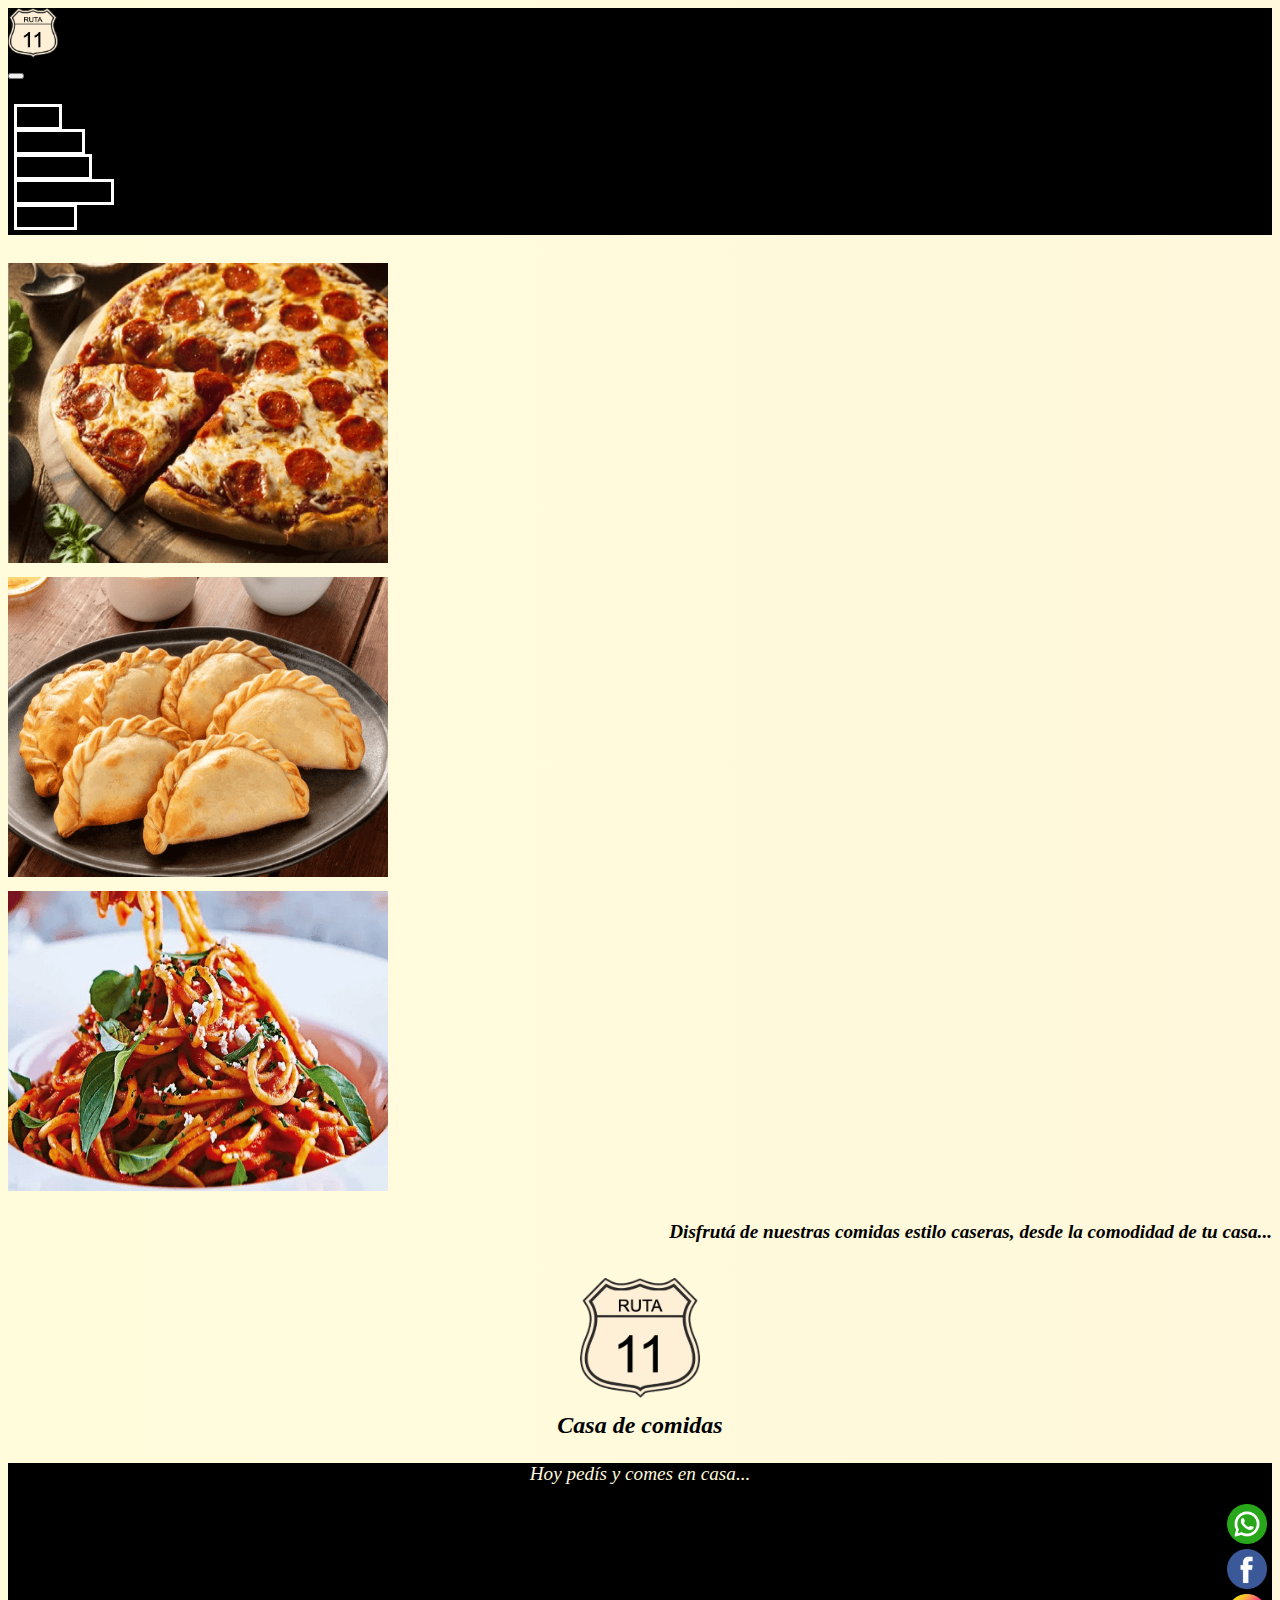
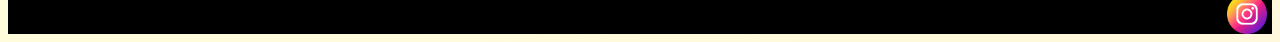
<file: Index.html>
<!DOCTYPE html>
<html lang="en">
<head>
    <meta charset="UTF-8">
    <meta http-equiv="X-UA-Compatible" content="IE=edge">
    <meta name="viewport" content="width=device-width, initial-scale=1.0">
    <meta name="description" content="Casa de comidas estilo caseras">
    <meta name="keywords" content="comidas caseras, casa, pedidos, takeaway, para llevar">
    <title>Document</title>
    <link href="https://cdn.jsdelivr.net/npm/bootstrap@5.3.0/dist/css/bootstrap.min.css" rel="stylesheet" integrity="sha384-9ndCyUaIbzAi2FUVXJi0CjmCapSmO7SnpJef0486qhLnuZ2cdeRhO02iuK6FUUVM" crossorigin="anonymous">
    <link rel="stylesheet" href="./CSS/style.css">
</head>
<body>
        <header>
                
               <nav class="navbar navbar-expand-lg" data-bs-theme="dark">
                 <div class="container-fluid">
                    <img class="logo" src="./imagenes/nuevologo.PNG" alt="logo del negocio">
                  <div class="minavbar-toggler"> <button class="navbar-toggler" type="button" data-bs-toggle="collapse" data-bs-target="#navbarNav" aria-controls="navbarNav" aria-expanded="false" aria-label="Toggle navigation"> 
                    <span class="navbar-toggler-icon"></span>
                  </button> </div>
                  <div class="collapse navbar-collapse" id="navbarNav">
              
                    <ul class="minavbar">
                    <ul class="navbar-nav">
                      <li class="nav-item">
                          <a class="nav-link activo" aria-current="page" href="#">Inicio</a>
                        </li>
                      </li>
                      <li class="nav-item">
                        <a class="nav-link" href="./Nosotros.html">Nosotros</a>
                      </li>
                      </li>
                      <li class="nav-item">
                           <a class="nav-link" href="./Productos.html">Productos</a>
                         </li>
                      </li>

                      <li class="nav-item">
                        <a class="nav-link" href="./Promociones.html">Promociones</a>
                      </li>
                      <li class="nav-item">
                        <a class="nav-link" href="./Pedidos.html">Pedidos</a>
                      </li>
                    </ul>
                    </ul>
                  </div>
                  
                </nav>
            
        </header>
        
        <div class="carruselinicio">
          <div id="carouselExampleAutoplaying" class="carousel slide" data-bs-ride="carousel">
              <div class="carousel-inner">
                <div class="carousel-item active">
                  <img src="./imagenes/pizzainicio.png" class="d-block w-100" alt="pizza tomate">
                </div>
                <div class="carousel-item">
                  <img src="./imagenes/empanadacarrusel4.png" class="d-block w-100" alt="empanadas recién horneadas">
                </div>
                <div class="carousel-item">
                  <img src="./imagenes/pasta4.png"   class="d-block w-100" alt="pastas">
                </div>
              </div>
              <button class="carousel-control-prev" type="button" data-bs-target="#carouselExampleAutoplaying" data-bs-slide="prev">
                <span class="carousel-control-prev-icon" aria-hidden="true"></span>
                <span class="visually-hidden">Previous</span>
              </button>
              <button class="carousel-control-next" type="button" data-bs-target="#carouselExampleAutoplaying" data-bs-slide="next">
                <span class="carousel-control-next-icon" aria-hidden="true"></span>
                <span class="visually-hidden">Next</span>
              </button>
            </div>
          </div>

<div class="iniciodesktop">
    <div class="container-fluid">
        <section class="row">
            <div class="col-lg-4 col-12">
                <div class="caja">
                <img class="imgindex1" src="./imagenes/pizzainicio.png" alt="pizzas">
                </div>
            </div>
                
            <div class="col-lg-4 col-12">
                  <div class="caja">
                  <img class="imgindex2" src="./imagenes/empanadacarrusel4.png" alt="empanadas">
                  </div>
            </div>

            <div class="col-lg-4 col-12">
                <div class="caja">
                <img class="imgindex3" src="./imagenes/pasta4.png"  alt="pasta">
                </div>
            </div>
        </section>
    </div>
  </div>


<div class="container-fluid">
        <section class="row">
            <div class="col-lg-12 col-12">
                <h4 class="h4index">Disfrutá de nuestras comidas estilo caseras, desde la comodidad de tu casa...</h4>  
            </div>

             <div class="col-lg-12 col-12">
                <img class="fotologo" src="./imagenes/nuevologo.PNG" alt="logo comercio">
                <h3> Casa de comidas</h3>  
            </div>
        </section> 
</div>

<footer class="container-fluid">
  <section class="row">
     <div class="col-lg-9 col-12"> 
          <p class="pfooter" >Hoy pedís y comes en casa...</p></div>
     <div class="col-lg-1 col-4">
          <img class="red" src="./imagenes/whatsapp.png" alt="logo whatsapp"> </div>
      <div class="col-lg-1 col-4">
          <img class="red" src="./imagenes/facebook.png" alt="logo facebook">
      </div>
      <div class="col-lg-1 col-4">
          <img class="red" src="./imagenes/instagram.png" alt="instagram">
     </div>
  </section>     
</footer>

 
    <script src="https://cdn.jsdelivr.net/npm/bootstrap@5.3.0/dist/js/bootstrap.bundle.min.js" integrity="sha384-geWF76RCwLtnZ8qwWowPQNguL3RmwHVBC9FhGdlKrxdiJJigb/j/68SIy3Te4Bkz" crossorigin="anonymous"></script>   
</body>
</html>
</file>
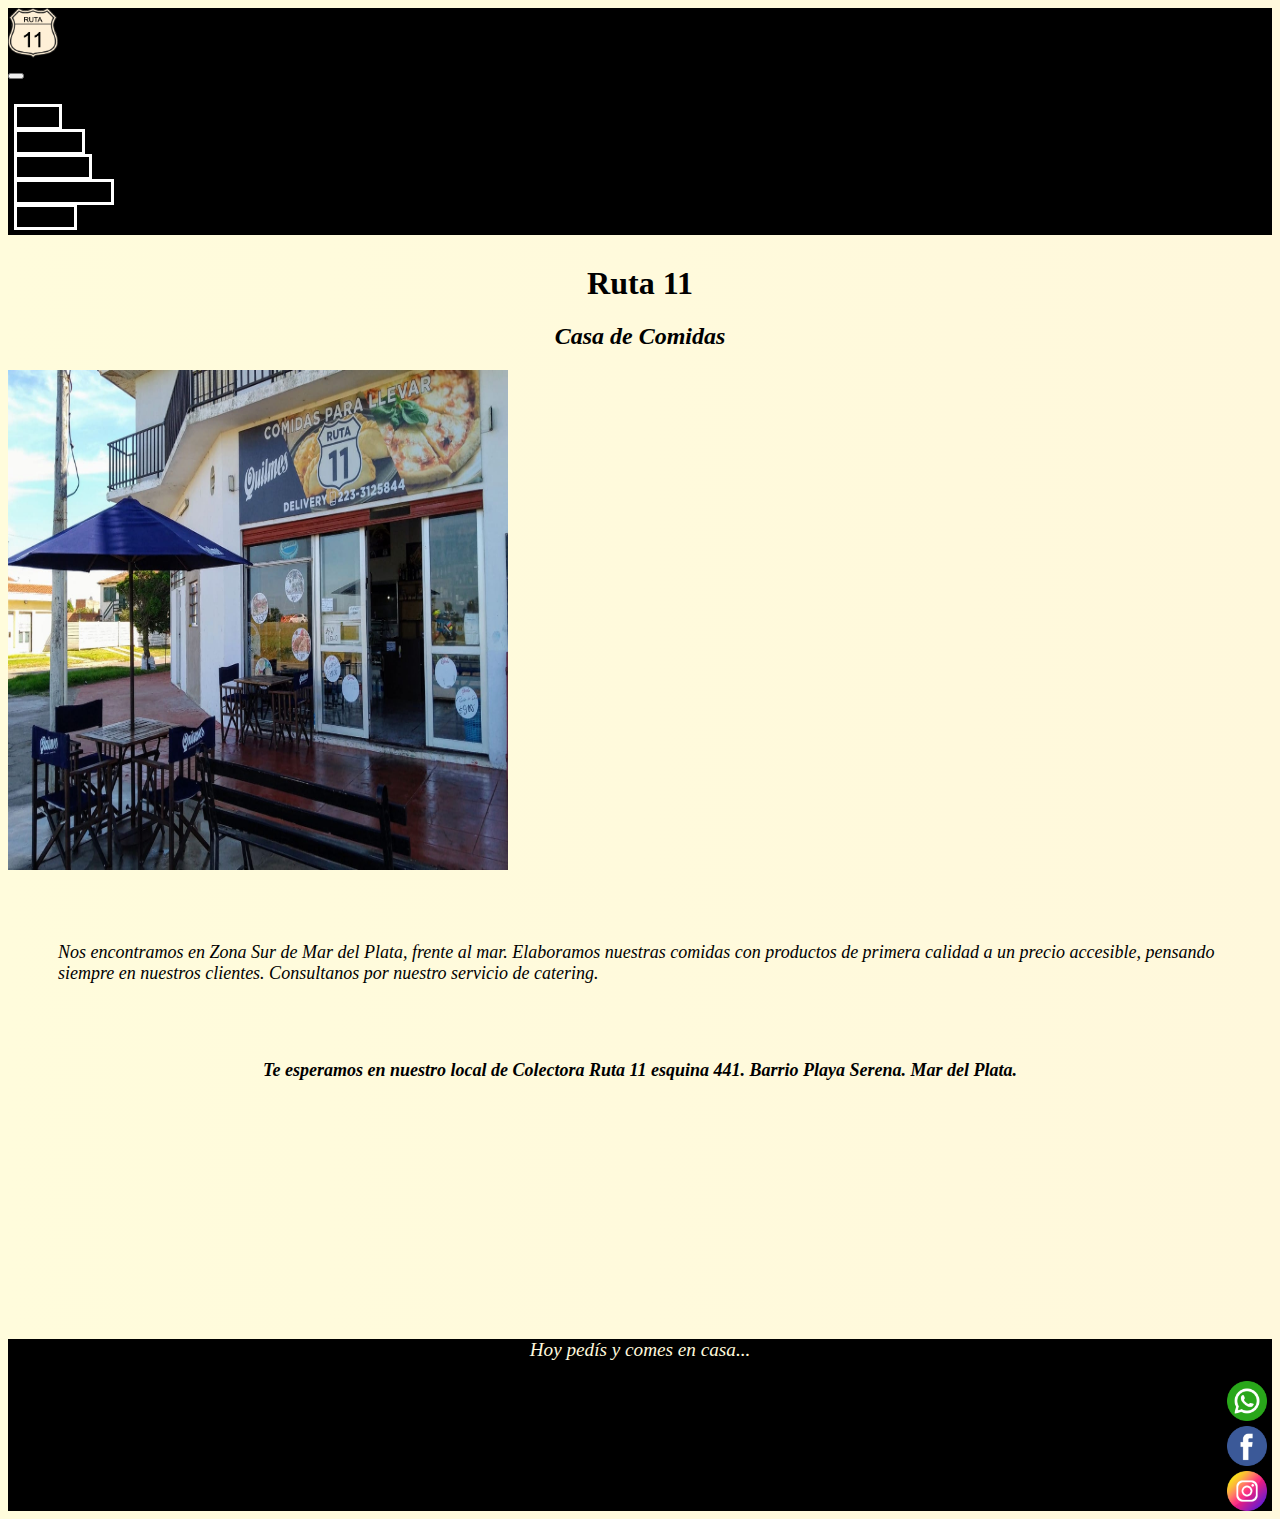
<file: Nosotros.html>
<!DOCTYPE html>
<html lang="en">
<head>
    <meta charset="UTF-8">
    <meta http-equiv="X-UA-Compatible" content="IE=edge">
    <meta name="viewport" content="width=device-width, initial-scale=1.0">
    <meta name="description" content="Casa de comidas estilo caseras">
    <meta name="keywords" content="comidas caseras, casa, pedidos, takeaway, para llevar">
    <title>Document</title>
    <link href="https://cdn.jsdelivr.net/npm/bootstrap@5.3.0/dist/css/bootstrap.min.css" rel="stylesheet" integrity="sha384-9ndCyUaIbzAi2FUVXJi0CjmCapSmO7SnpJef0486qhLnuZ2cdeRhO02iuK6FUUVM" crossorigin="anonymous">
    <link rel="stylesheet" href="./CSS/style.css">
</head>
<body>
    <header>
      <nav class="navbar navbar-expand-lg" data-bs-theme="dark">
        <div class="container-fluid">
           <img class="logo" src="./imagenes/nuevologo.PNG"  alt="logo del negocio">
         <div class="minavbar-toggler"> <button class="navbar-toggler" type="button" data-bs-toggle="collapse" data-bs-target="#navbarNav" aria-controls="navbarNav" aria-expanded="false" aria-label="Toggle navigation"> 
           <span class="navbar-toggler-icon"></span>
         </button> </div>
         <div class="collapse navbar-collapse" id="navbarNav">
     
           <ul class="minavbar">
           <ul class="navbar-nav">
             <li class="nav-item">
                 <a class="nav-link"  href="./Index.html">Inicio</a>
               </li>
             </li>
             <li class="nav-item">
               <a class="nav-link activo" aria-current="page" href="#">Nosotros</a>
             </li>
             </li>
             <li class="nav-item">
                  <a class="nav-link" href="./Productos.html">Productos</a>
                </li>
             </li>

             <li class="nav-item">
               <a class="nav-link" href="./Promociones.html">Promociones</a>
             </li>
             <li class="nav-item">
               <a class="nav-link" href="./Pedidos.html">Pedidos</a>
             </li>
           </ul>
           </ul>
         </div>
       </nav>
    </header>

    <main class="container-fluid">
        <section class="row">

            <div class="col-lg-12 col-12">
                <h1>Ruta 11</h1>
            </div>
            <div class="col-lg-12 col-12">
                <h2>Casa de Comidas</h2>
            </div>
            <div class="col-lg-6 col-12">
                <img class="fachada rounded" src="./imagenes/fachadalinda.jpg"  alt="fachada">
            </div>
            <div class="col-lg-6 col-12">
               
                <div class="divnosotros">
                    <p class="pnosotros">Nos encontramos en Zona Sur de Mar del Plata, frente al mar. Elaboramos nuestras comidas con productos de primera calidad a un precio accesible, pensando siempre en nuestros clientes. Consultanos por nuestro servicio de catering. </p>

                    <h3 class="h3nosotros">Te esperamos en nuestro local de Colectora Ruta 11 esquina 441. Barrio Playa Serena. Mar del Plata.</h3>

                    <iframe class="mapa" src="https://www.google.com/maps/embed?pb=!1m18!1m12!1m3!1d8797.977945666207!2d-57.576934129729025!3d-38.10185051392107!2m3!1f0!2f0!3f0!3m2!1i1024!2i768!4f13.1!3m3!1m2!1s0x9584e0e7586cf33d%3A0x8f2767e29406f245!2sEl%20Tano!5e0!3m2!1ses!2sar!4v1684278835273!5m2!1ses!2sar" width="600" height="450" style="border:0;" allowfullscreen="" loading="lazy" referrerpolicy="no-referrer-when-downgrade"></iframe>
                
                </div>

        </section>
        
    </main>
    <footer class="container-fluid">
      <section class="row">
         <div class="col-lg-9 col-12"> 
              <p class="pfooter" >Hoy pedís y comes en casa...</p></div>
         <div class="col-lg-1 col-4">
              <img class="red" src="./imagenes/whatsapp.png"  alt="logo whatsapp"> </div>
          <div class="col-lg-1 col-4">
              <img class="red" src="./imagenes/facebook.png" alt="logo facebook">
          </div>
          <div class="col-lg-1 col-4">
              <img class="red" src="./imagenes/instagram.png" alt="instagram">
         </div>
      </section>     
  </footer>


    <script src="https://cdn.jsdelivr.net/npm/bootstrap@5.3.0/dist/js/bootstrap.bundle.min.js" integrity="sha384-geWF76RCwLtnZ8qwWowPQNguL3RmwHVBC9FhGdlKrxdiJJigb/j/68SIy3Te4Bkz" crossorigin="anonymous"></script>   
</body>
</html>
</file>
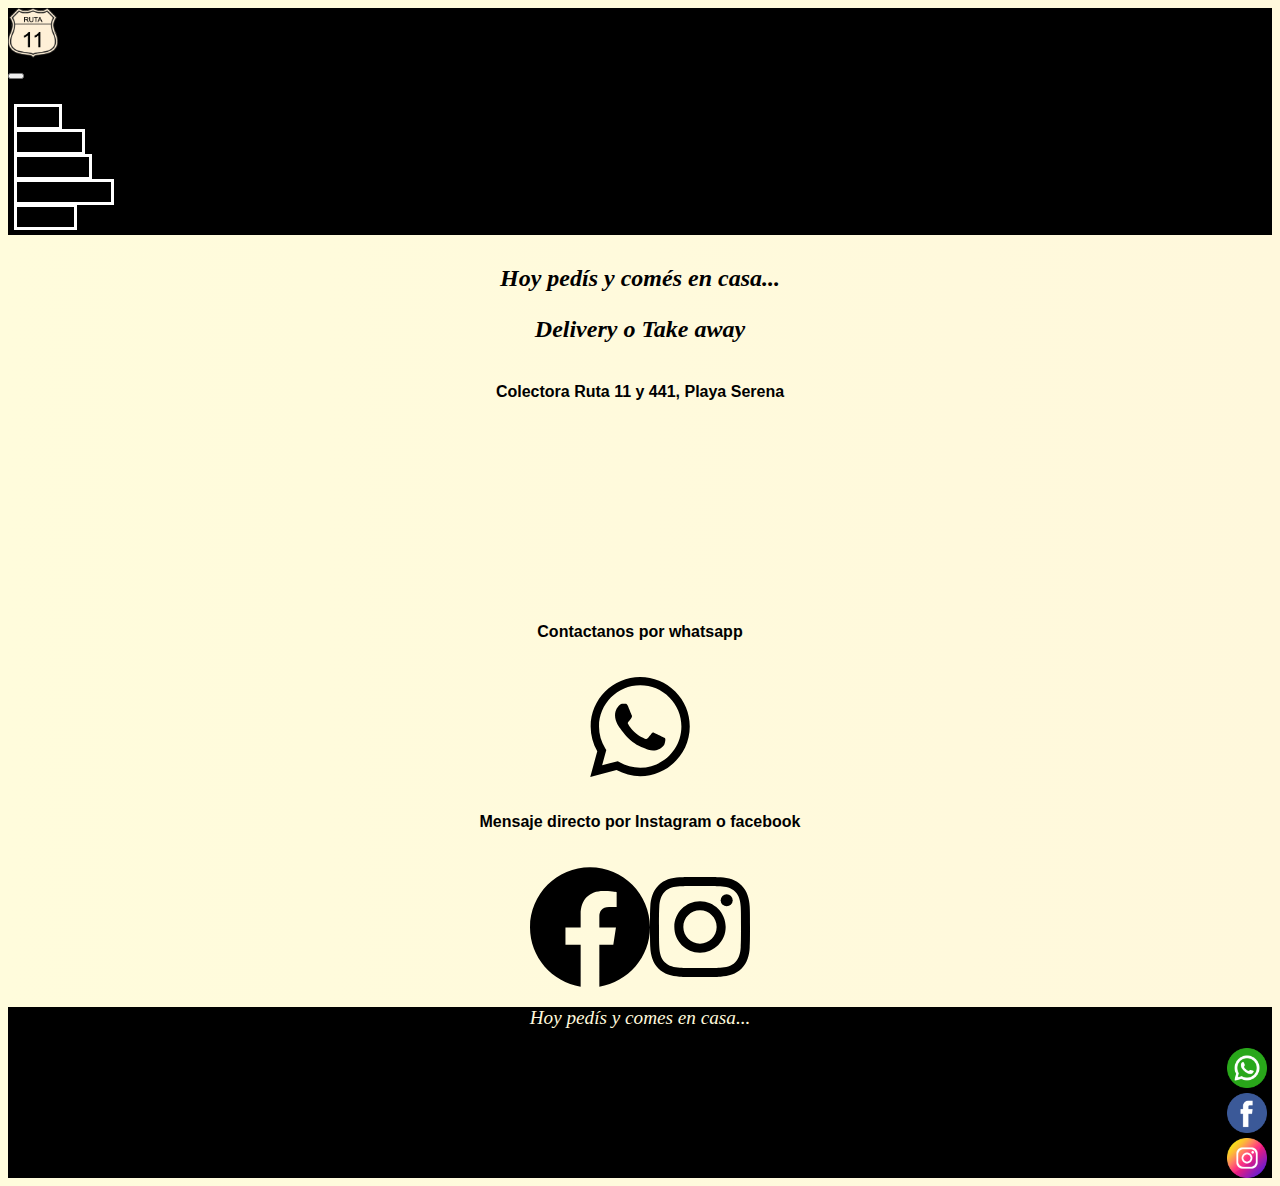
<file: Pedidos.html>
<!DOCTYPE html>
<html lang="en">
<head>
    <meta charset="UTF-8">
    <meta http-equiv="X-UA-Compatible" content="IE=edge">
    <meta name="viewport" content="width=device-width, initial-scale=1.0">
    <meta name="description" content="Casa de comidas estilo caseras">
    <meta name="keywords" content="comidas caseras, casa, pedidos, takeaway, para llevar">
    <title>Document</title>
    <link href="https://cdn.jsdelivr.net/npm/bootstrap@5.3.0/dist/css/bootstrap.min.css" rel="stylesheet" integrity="sha384-9ndCyUaIbzAi2FUVXJi0CjmCapSmO7SnpJef0486qhLnuZ2cdeRhO02iuK6FUUVM" crossorigin="anonymous">
    <link rel="stylesheet" href="./CSS/style.css">
</head>
<body>
    
    <header>
      <nav class="navbar navbar-expand-lg" data-bs-theme="dark">
        <div class="container-fluid">
           <img class="logo" src="./imagenes/nuevologo.PNG"  alt="logo del negocio">
         <div class="minavbar-toggler"> <button class="navbar-toggler" type="button" data-bs-toggle="collapse" data-bs-target="#navbarNav" aria-controls="navbarNav" aria-expanded="false" aria-label="Toggle navigation"> 
           <span class="navbar-toggler-icon"></span>
         </button> </div>
         <div class="collapse navbar-collapse" id="navbarNav">
     
           <ul class="minavbar">
           <ul class="navbar-nav">
             <li class="nav-item">
                 <a class="nav-link" href="./Index.html">Inicio</a>
               </li>
             </li>
             <li class="nav-item">
               <a class="nav-link" href="./Nosotros.html">Nosotros</a>
             </li>
             </li>
             <li class="nav-item">
                  <a class="nav-link" href="./Productos.html">Productos</a>
                </li>
             </li>

             <li class="nav-item">
               <a class="nav-link" href="./Promociones.html">Promociones</a>
             </li>
             <li class="nav-item">
               <a class="nav-link activo" aria-current="page" href="#">Pedidos</a>
             </li>
           </ul>
           </ul>
         </div>
         
       </nav>
    </header>


    <main class=container-fluid>
      <section class="row">

            <div class="col-lg-12 col-12">
                <h2>Hoy pedís y comés en casa...</h2>
                <h3>Delivery o Take away</h3>
            </div>
    
            <div class="col-lg-4 col-12">
              <div class="divpdireccion">
                <p class="pdireccion"> <strong>Colectora Ruta 11 y 441, Playa Serena </strong>  </p> </div>
                <div class="divpdireccion">
                <iframe class="mapa" src="https://www.google.com/maps/embed?pb=!1m18!1m12!1m3!1d8797.977945666207!2d-57.576934129729025!3d-38.10185051392107!2m3!1f0!2f0!3f0!3m2!1i1024!2i768!4f13.1!3m3!1m2!1s0x9584e0e7586cf33d%3A0x8f2767e29406f245!2sEl%20Tano!5e0!3m2!1ses!2sar!4v1684278835273!5m2!1ses!2sar" width="600" height="450" style="border:0;" allowfullscreen="" loading="lazy" referrerpolicy="no-referrer-when-downgrade"></iframe> </div>
            </div>

          <div class="col-lg-4 col-12">
            <div class="divpwhatsapp">
            <p class="pwhatsapp"> <strong> Contactanos por whatsapp </strong> </p> </div>
            <div class=divpwhatsapp>
              <img class="imagenpedidos2" src="./imagenes/whatsapp.svg" alt="celular y whatsapp"> </div>
          </div>

          <div class="col-lg-4 col-12">
            <div class="divpredes">
          <p class="predes"> <strong> Mensaje directo por Instagram o facebook </strong> </p>
          </div>
          <div class="col-12">
            <div class="divpredes">
            <img class="imagenpedidos3" src="./imagenes/facebook.svg" alt="facebook">
            <img class="imagenpedidos4" src="./imagenes/instagram.svg" alt="instagram">
              </div>
          </div>
      
  </section>
</main>

<footer class="container-fluid">
  <section class="row">
     <div class="col-lg-9 col-12"> 
          <p class="pfooter" >Hoy pedís y comes en casa...</p></div>
     <div class="col-lg-1 col-4">
          <img class="red" src="./imagenes/whatsapp.png" alt="logo whatsapp"> </div>
      <div class="col-lg-1 col-4">
          <img class="red" src="./imagenes/facebook.png"  alt="logo facebook">
      </div>
      <div class="col-lg-1 col-4">
          <img class="red" src="./imagenes/instagram.png" alt="instagram">
     </div>
  </section>     
</footer>


<script src="https://cdn.jsdelivr.net/npm/bootstrap@5.3.0/dist/js/bootstrap.bundle.min.js" integrity="sha384-geWF76RCwLtnZ8qwWowPQNguL3RmwHVBC9FhGdlKrxdiJJigb/j/68SIy3Te4Bkz" crossorigin="anonymous"></script> 
    
</body>
</html>
</file>
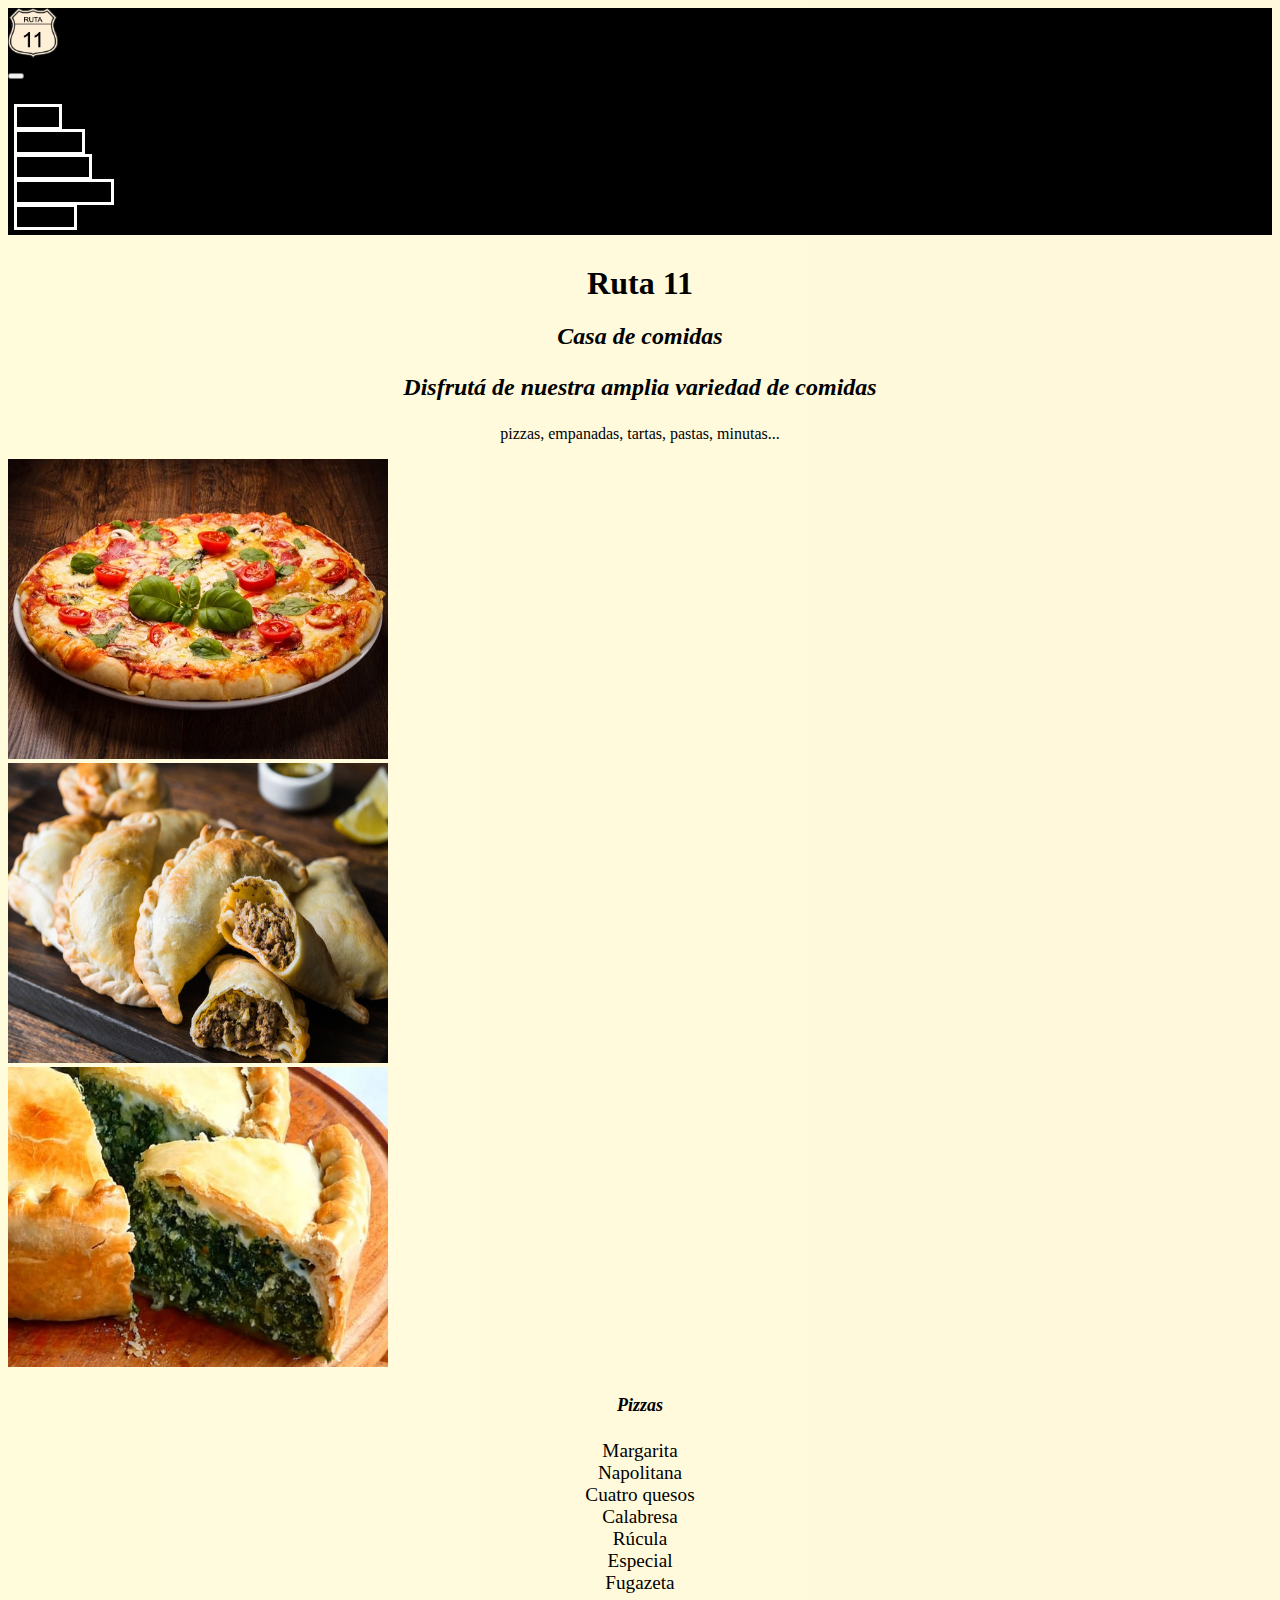
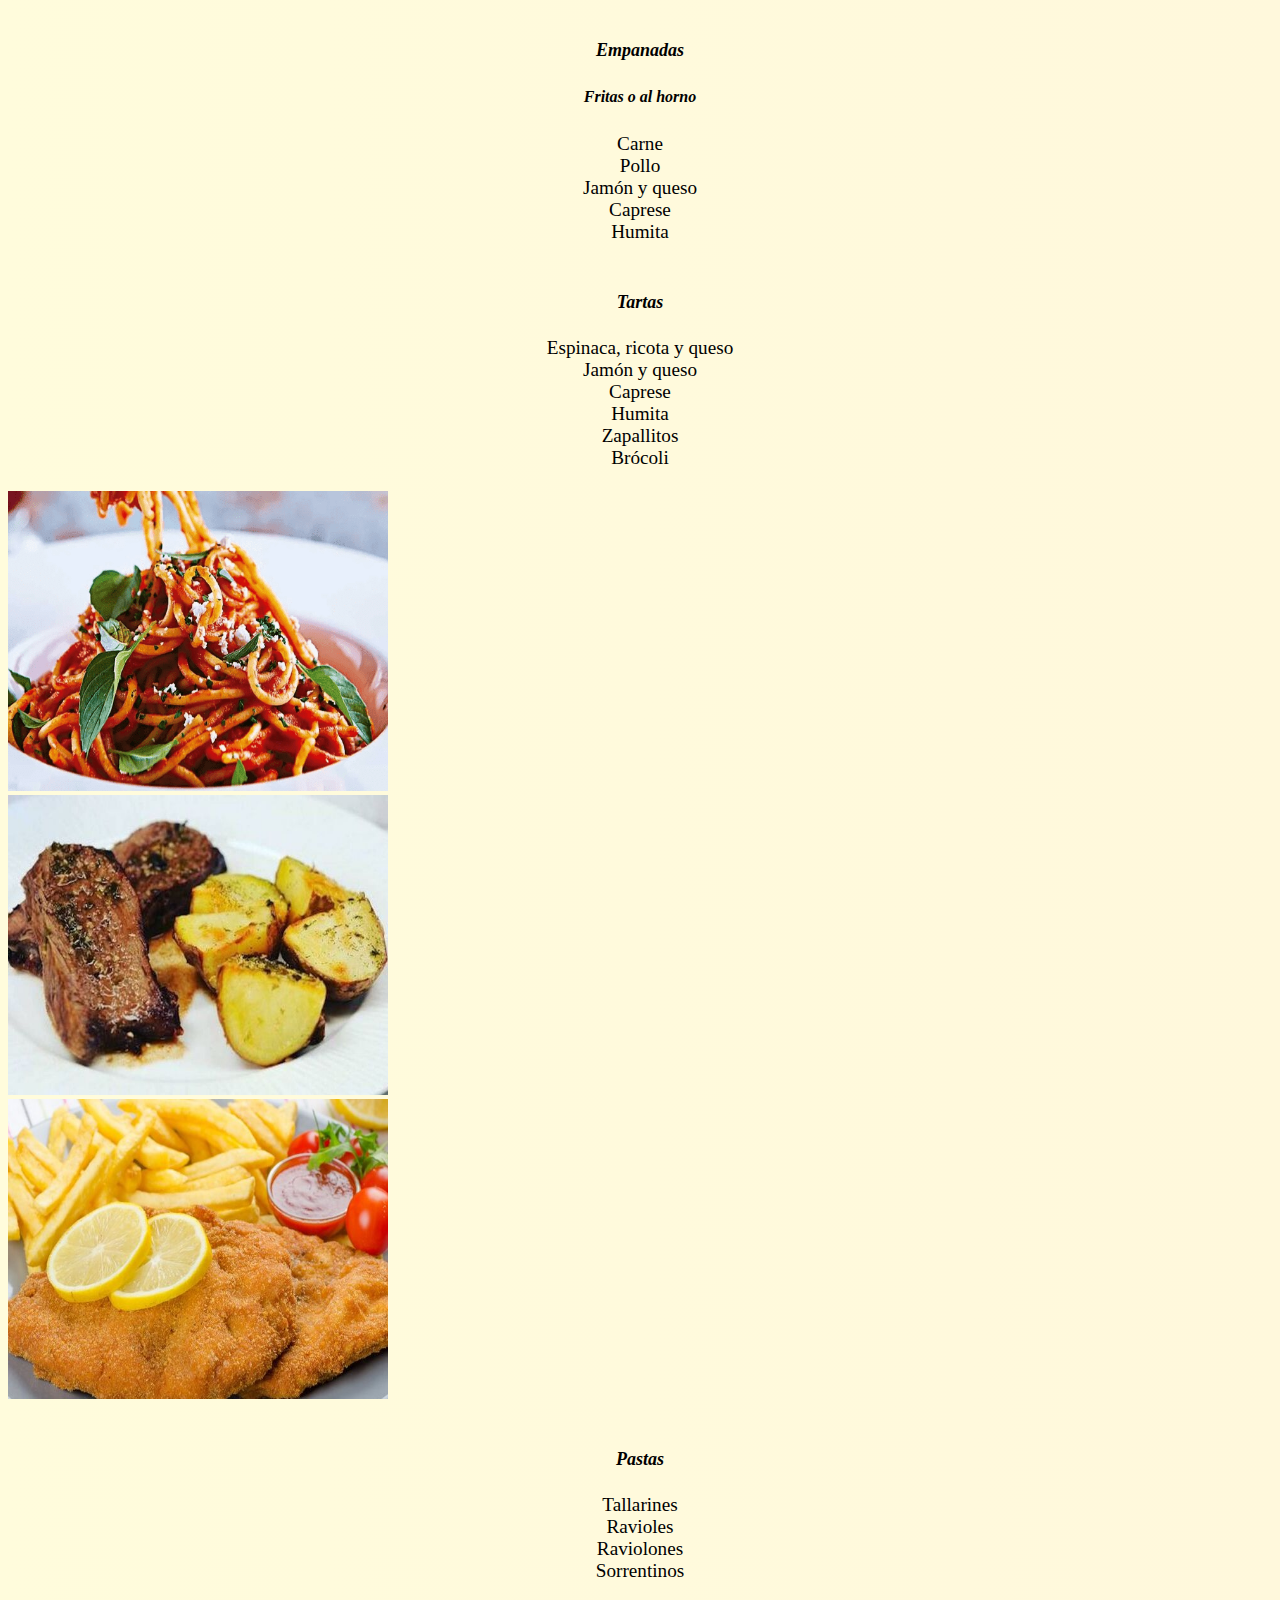
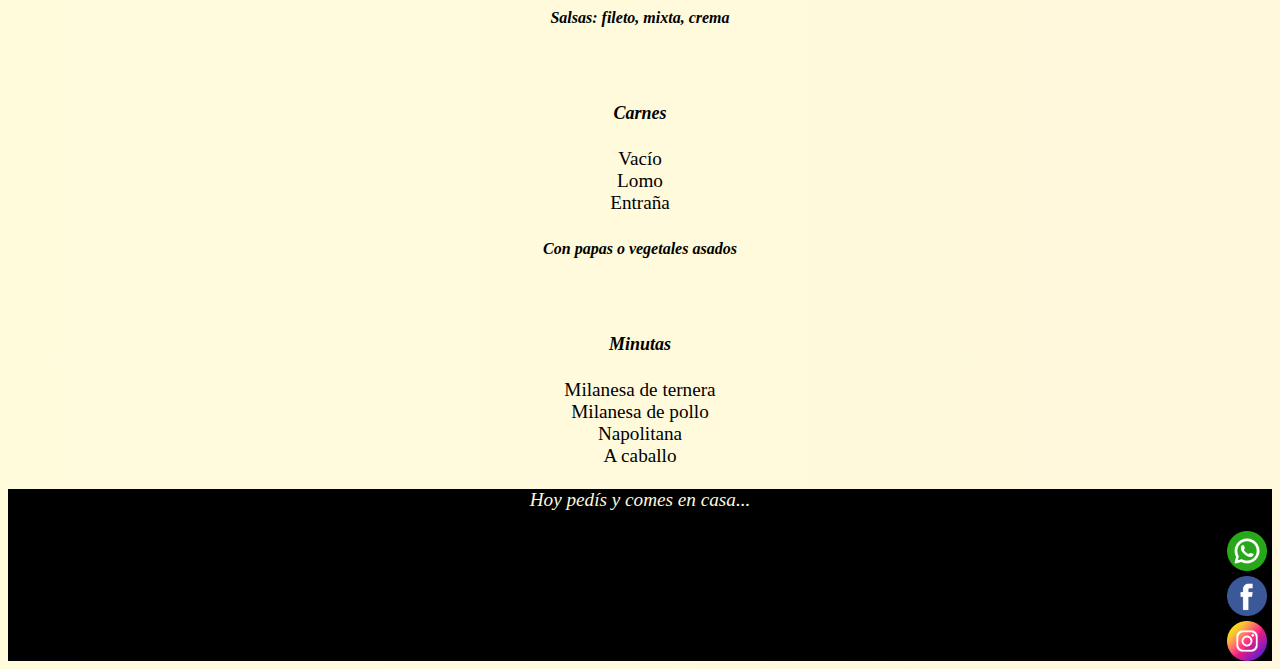
<file: Productos.html>
<!DOCTYPE html>
<html lang="en">
<head>
    <meta charset="UTF-8">
    <meta name="viewport" content="width=device-width, initial-scale=1.0">
    <meta name="description" content="Casa de comidas estilo caseras">
    <meta name="keywords" content="comidas caseras, casa, pedidos, takeaway, para llevar">
    <title>Document</title>
    <link href="https://cdn.jsdelivr.net/npm/bootstrap@5.3.0/dist/css/bootstrap.min.css" rel="stylesheet" integrity="sha384-9ndCyUaIbzAi2FUVXJi0CjmCapSmO7SnpJef0486qhLnuZ2cdeRhO02iuK6FUUVM" crossorigin="anonymous">
    <link rel="stylesheet" href="./CSS/style.css">
</head>
<body>
    <header>
      <nav class="navbar navbar-expand-lg" data-bs-theme="dark">
        <div class="container-fluid">
           <img class="logo" src="./imagenes/nuevologo.PNG" alt="logo del negocio">
         <div class="minavbar-toggler"> <button class="navbar-toggler" type="button" data-bs-toggle="collapse" data-bs-target="#navbarNav" aria-controls="navbarNav" aria-expanded="false" aria-label="Toggle navigation"> 
           <span class="navbar-toggler-icon"></span>
         </button> </div>
         <div class="collapse navbar-collapse" id="navbarNav">
     
           <ul class="minavbar">
           <ul class="navbar-nav">
             <li class="nav-item">
                 <a class="nav-link" href="./Index.html">Inicio</a>
               </li>
             </li>
             <li class="nav-item">
               <a class="nav-link" href="./Nosotros.html">Nosotros</a>
             </li>
             </li>
             <li class="nav-item">
                  <a class="nav-link activo" aria-current="page" href="#">Productos</a>
                </li>
             </li>

             <li class="nav-item">
               <a class="nav-link" href="./Promociones.html">Promociones</a>
             </li>
             <li class="nav-item">
               <a class="nav-link" href="./Pedidos.html">Pedidos</a>
             </li>
           </ul>
           </ul>
         </div>
         
       </nav>
    </header>

    <main class="container-fluid">

        <section class="row">
            <div class="col-lg-12 col-12">
                <h1>Ruta 11</h1>
            </div>
            <div class="col-lg-12 col-12">
                <h2>Casa de comidas</h2>
            </div>
            
            <div class="col-lg-12 col-12">
                <h3>Disfrutá de nuestra amplia variedad de comidas</h3>
            </div>
            <div class="col-lg-12 col-12">
                <p class="pproductos">pizzas, empanadas, tartas, pastas, minutas...</p>
    
            </div>
        </div>
    </main>

    <div class="productosmobile1">
        <div id="carouselExampleAutoplaying" class="carousel slide" data-bs-ride="carousel">
            <div class="carousel-inner">
              <div class="carousel-item active">
                <img src="./imagenes/pizza2.jpeg" class="d-block w-100" alt="pizzas ">
              </div>
              <div class="carousel-item">
                <img src="./imagenes/empanadaproducto4.jpeg" class="d-block w-100" alt="empanadas deliciosas y jugosas">
              </div>
              <div class="carousel-item">
                <img src="./imagenes/tarta2.jpeg" class="d-block w-100" alt="tartas frescas">
              </div>
            </div>
            <button class="carousel-control-prev" type="button" data-bs-target="#carouselExampleAutoplaying" data-bs-slide="prev">
              <span class="carousel-control-prev-icon" aria-hidden="true"></span>
              <span class="visually-hidden">Previous</span>
            </button>
            <button class="carousel-control-next" type="button" data-bs-target="#carouselExampleAutoplaying" data-bs-slide="next">
              <span class="carousel-control-next-icon" aria-hidden="true"></span>
              <span class="visually-hidden">Next</span>
            </button>
          </div>
        </div>

        <div class="productosdesktop">
            <div class="container-fluid">
      
            <section class="row">
              <div class="col-lg-4 col-12">
                <img class="producto1" src="./imagenes/pizza2.jpeg" alt="pizza"> 
              </div>
      
              <div class="col-lg-4 col-12">
               <img class="producto2" src="./imagenes/empanadaproducto4.jpeg" alt="empanadas"> 
              </div>
      
              <div class="col-lg-4 col-12">
               <img class="producto3" src="./imagenes/tarta2.jpeg" alt="tarta"> 
              </div>
            </section>
            </div> 
        </div>

        <div class="container-fluid">

            <section class="row">


                <div class="col-lg-4 col-4">
                    <ul class="ulproducto1" >
                        <h4 class="h4productos"> <strong>Pizzas</strong> </h4>
                            <li>Margarita</li>
                            <li>Napolitana</li>
                            <li>Cuatro quesos</li>
                            <li>Calabresa</li>
                            <li>Rúcula</li>
                            <li>Especial</li>
                            <li>Fugazeta</li>
                    </ul>       
        
                 </div> 
        
                <div class="col-lg-4 col-4">
                    <ul class="ulproducto2"> 
                        <h4 class="h4productos"> <strong>Empanadas</strong></h4>
                        <h5>Fritas o al horno</h5>
                        <li>Carne</li>
                        <li>Pollo</li>
                        <li>Jamón y queso</li>
                        <li>Caprese</li>
                        <li>Humita</li>
                    </ul>
                </div>
        
                <div class="col-lg-4 col-4">
                    <ul class="ulproducto3">
                     <h4 class="h4productos"> <strong>Tartas</strong></h4>
                        <li>Espinaca, ricota y queso</li>
                        <li>Jamón y queso</li>
                        <li>Caprese</li>
                        <li>Humita</li>
                        <li>Zapallitos</li>
                        <li>Brócoli</li>
                    </ul>
                </div>

                </section>
            </div>


        <div class="productosmobile2">
            <div id="carouselExampleAutoplaying" class="carousel slide" data-bs-ride="carousel">
                <div class="carousel-inner">
                  <div class="carousel-item active">
                    <img src="./imagenes/pasta4.png"  class="d-block w-100" alt="deliciosas pastas">
                  </div>
                  <div class="carousel-item">
                    <img src="./imagenes/vacio4.jpeg" class="d-block w-100" alt="vacio jugoso">
                  </div>
                  <div class="carousel-item">
                    <img src="./imagenes/milanesa4.jpeg" class="d-block w-100" alt="milanesas">
                  </div>
                </div>
                <button class="carousel-control-prev" type="button" data-bs-target="#carouselExampleAutoplaying" data-bs-slide="prev">
                  <span class="carousel-control-prev-icon" aria-hidden="true"></span>
                  <span class="visually-hidden">Previous</span>
                </button>
                <button class="carousel-control-next" type="button" data-bs-target="#carouselExampleAutoplaying" data-bs-slide="next">
                  <span class="carousel-control-next-icon" aria-hidden="true"></span>
                  <span class="visually-hidden">Next</span>
                </button>
              </div>
        </div>
        
        <div class="productosdesktop">
            <div class="container-fluid">
        
                <section class="row">
                    <div class="col-lg-4 col-12">
                        <img class="producto4" src="./imagenes/pasta4.png"  alt="pasta"> 
                    </div>
                    <div class="col-lg-4 col-12">
                        <img class="producto5" src="./imagenes/vacio4.jpeg" alt="vacio"> 
                    </div>
                    <div class="col-lg-4 col-12">
                        <img class="producto6" src="./imagenes/milanesa4.jpeg" alt="minutas">
                    </div>
                </section>
           </div>
        </div>
        

        
        <div class="container-fluid">
        
            <section class="row">
            <div class="col-lg-4 col-4">
                <ul class="ulproducto4">
                    <h4 class="h4productos"> <strong>Pastas</strong></h4>
                    <li>Tallarines</li>
                    <li>Ravioles</li>
                    <li>Raviolones</li>
                    <li>Sorrentinos</li>
                    <h5>Salsas: fileto, mixta, crema</h5>
                </ul>
            </div>
                
            <div class="col-lg-4 col-4">
                <ul class="ulproducto5"> 
                    <h4 class="h4productos"> <strong>Carnes</strong></h4>
                    <li>Vacío</li>
                    <li>Lomo</li>
                    <li>Entraña</li>
                    <h5>Con papas o vegetales asados</h5>
                </ul>
        
            </div>
                
            <div class="col-lg-4 col-4">
                <ul class="ulproducto6">
                    <h4 class="h4productos"><strong>Minutas</strong> </h4>
                    <li>Milanesa de ternera</li>
                    <li>Milanesa de pollo</li>
                    <li>Napolitana</li>
                    <li>A caballo</li>
        
                </ul>
            </div>
               
        </section>
        </main>
        <footer class="container-fluid">
            <section class="row">
               <div class="col-lg-9 col-12"> 
                    <p class="pfooter" >Hoy pedís y comes en casa...</p></div>
               <div class="col-lg-1 col-4">
                    <img class="red" src="./imagenes/whatsapp.png" alt="logo whatsapp"> </div>
                <div class="col-lg-1 col-4">
                    <img class="red" src="./imagenes/facebook.png" alt="logo facebook">
                </div>
                <div class="col-lg-1 col-4">
                    <img class="red" src="./imagenes/instagram.png" alt="instagram">
               </div>
            </section>     
        </footer>


    <script src="https://cdn.jsdelivr.net/npm/bootstrap@5.3.0/dist/js/bootstrap.bundle.min.js" integrity="sha384-geWF76RCwLtnZ8qwWowPQNguL3RmwHVBC9FhGdlKrxdiJJigb/j/68SIy3Te4Bkz" crossorigin="anonymous"></script> 
</body>
</html>
</file>
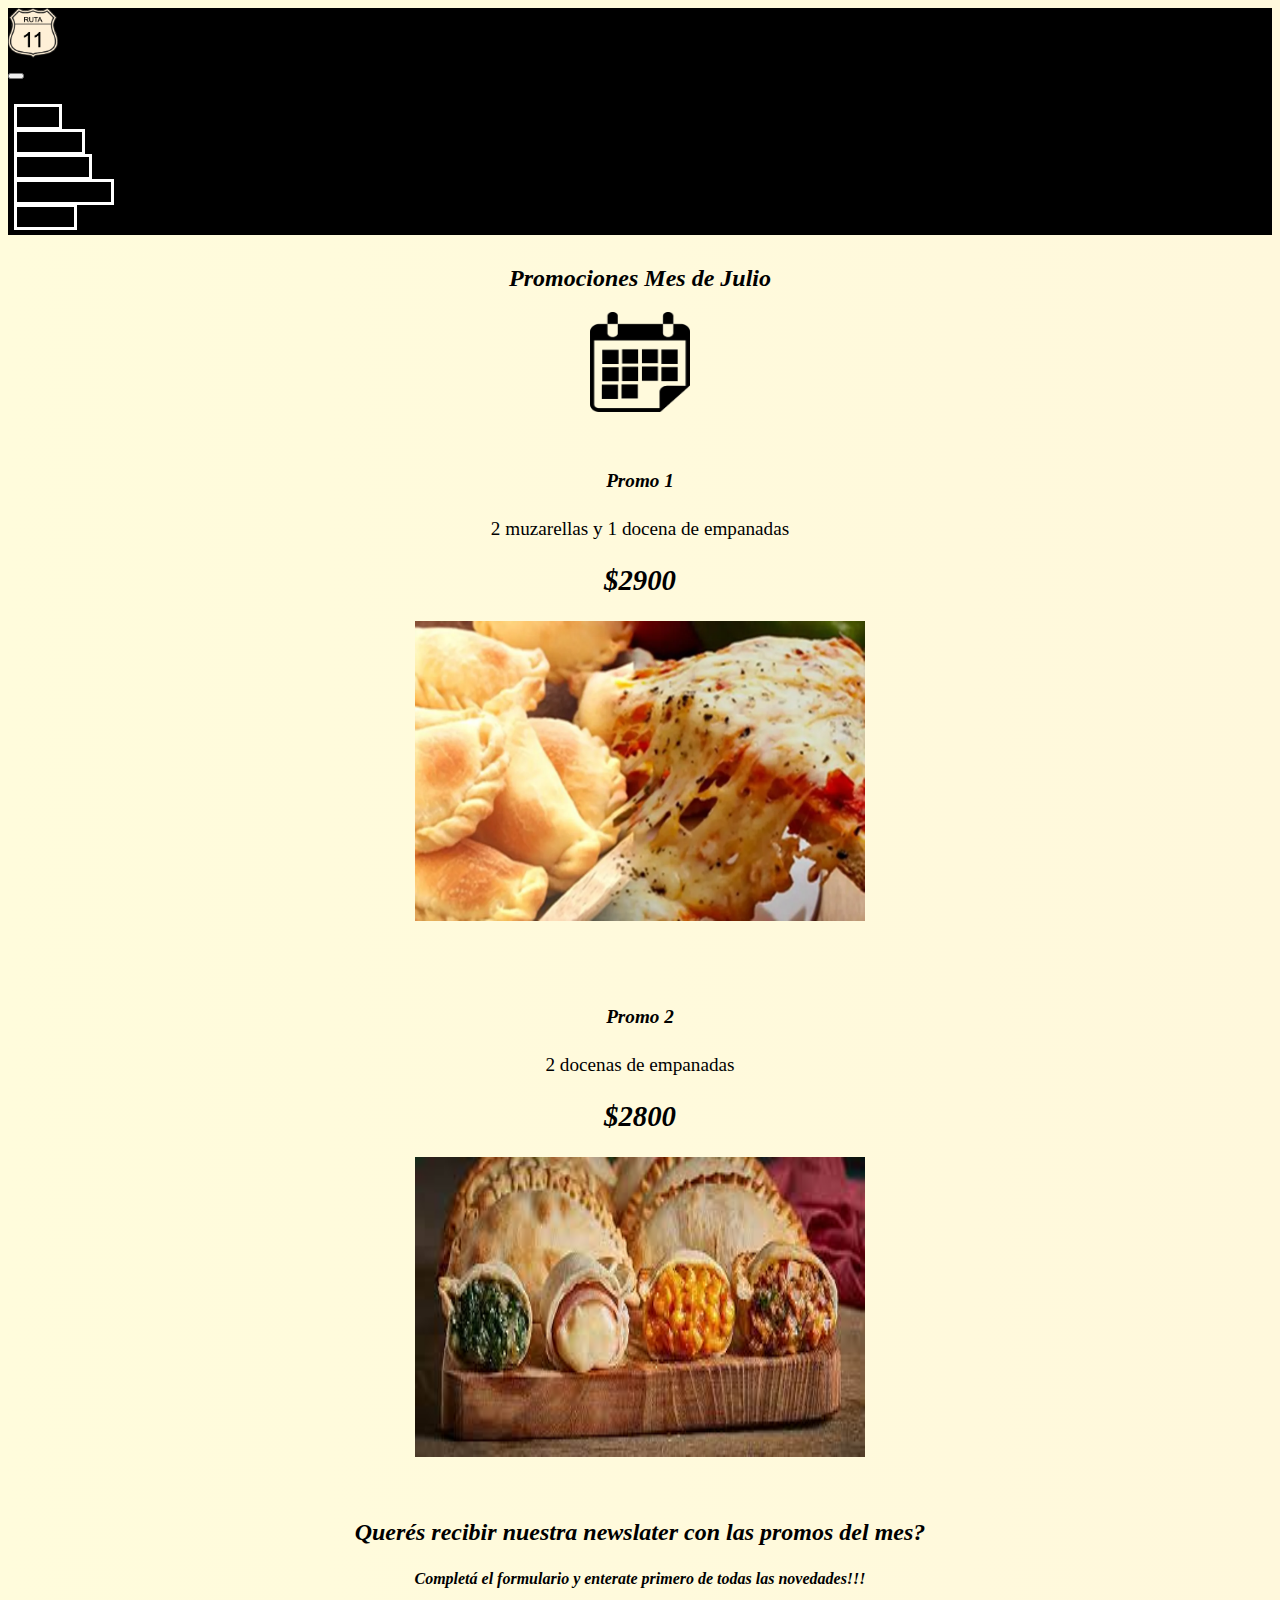
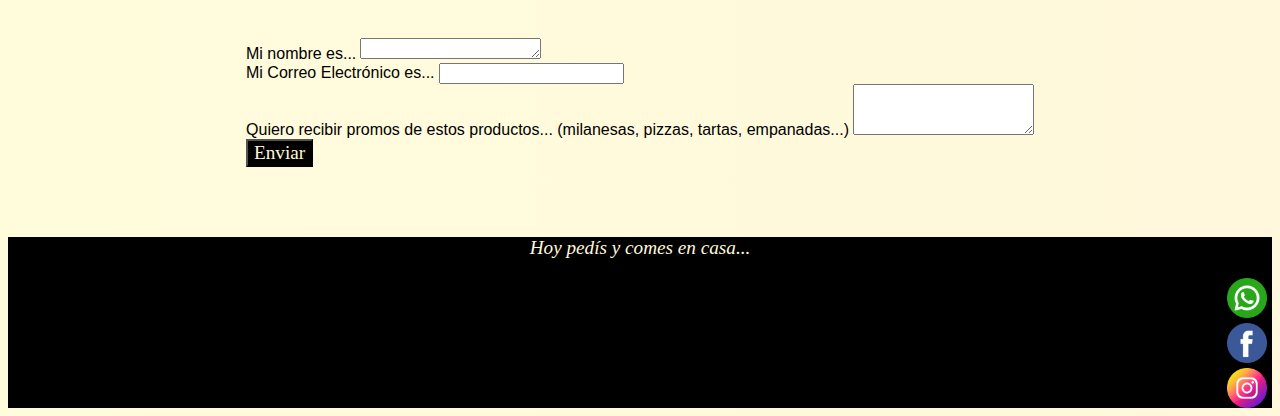
<file: Promociones.html>
<!DOCTYPE html>
<html lang="en">
<head>
    <meta charset="UTF-8">
    <meta http-equiv="X-UA-Compatible" content="IE=edge">
    <meta name="viewport" content="width=device-width, initial-scale=1.0">
    <meta name="description" content="Casa de comidas estilo caseras">
    <meta name="keywords" content="comidas caseras, casa, pedidos, takeaway, para llevar">
    <title>Document</title>
    <link href="https://cdn.jsdelivr.net/npm/bootstrap@5.3.0/dist/css/bootstrap.min.css" rel="stylesheet" integrity="sha384-9ndCyUaIbzAi2FUVXJi0CjmCapSmO7SnpJef0486qhLnuZ2cdeRhO02iuK6FUUVM" crossorigin="anonymous">
    <link rel="stylesheet" href="./CSS/style.css">
   
</head>
<header>
  <nav class="navbar navbar-expand-lg" data-bs-theme="dark">
    <div class="container-fluid">
       <img class="logo" src="./imagenes/nuevologo.PNG" alt="logo del negocio">
     <div class="minavbar-toggler"> <button class="navbar-toggler" type="button" data-bs-toggle="collapse" data-bs-target="#navbarNav" aria-controls="navbarNav" aria-expanded="false" aria-label="Toggle navigation"> 
       <span class="navbar-toggler-icon"></span>
     </button> </div>
     <div class="collapse navbar-collapse" id="navbarNav">
 
       <ul class="minavbar">
       <ul class="navbar-nav">
         <li class="nav-item">
             <a class="nav-link" href="./Index.html">Inicio</a>
           </li>
         </li>
         <li class="nav-item">
           <a class="nav-link" href="./Nosotros.html">Nosotros</a>
         </li>
         </li>
         <li class="nav-item">
              <a class="nav-link" href="./Productos.html">Productos</a>
            </li>
         </li>

         <li class="nav-item">
           <a class="nav-link activo" aria-current="page" href="#">Promociones</a>
         </li>
         <li class="nav-item">
           <a class="nav-link" href="./Pedidos.html">Pedidos</a>
         </li>
       </ul>
       </ul>
     </div>
     
   </nav>
</header>
<main class="container-fluid">

  <section class="row">

<div class="col-lg-12 col-12">
    <h2> <strong>Promociones Mes de Julio </strong> </h2>
    <img class="calendar" src="./imagenes/calendar.PNG" alt="calendario">
</div>

    <div class="col-lg-6 col-12">
        <ul> 
            <h4><strong>Promo 1</strong></h4>
            <li>2 muzarellas  y 1 docena de empanadas</li>
            <h2>$2900</h2>
            <li> <img class="imgpromo" src="./imagenes/pizza-y-empanadaspng.webp" alt="promo empanadas y pizza"></li>
         </ul>
    </div>

    <div class="col-lg-6 col-12">
         <ul>
            <h4><strong> Promo 2</strong></h4>
            <li>2 docenas de empanadas</li>
            <h2>$2800</h2>
            <li> <img class="imgpromo" src="./imagenes/promoempanadas.jpeg" alt="promo empanadas"></li>
         </ul>
    </div>
  </section>
</main>

<h3> <strong>Querés recibir nuestra newslater con las promos del mes?</strong></h3>
  <h4> Completá el formulario y enterate primero de todas las novedades!!!</h4>

<div class="divform">
  <div class="container-fluid">
    <section class="col-lg-12 col-12">
      <div class="mb-3">
        <label for="exampleFormControlTextarea1" class="form-label">Mi nombre es...</label>
        <textarea class="form-control" id="exampleFormControlTextarea1" rows="1"></textarea>
      </div>
      <div class="mb-3">
      <label for="exampleFormControlInput1" class="form-label">Mi Correo Electrónico es...</label>
      <input type="email" class="form-control" id="exampleFormControlInput1" placeholder="">
      </div>
      <div class="mb-3">
  <label for="exampleFormControlTextarea1" class="form-label">Quiero recibir promos de estos productos... (milanesas, pizzas, tartas, empanadas...)</label>
  <textarea class="form-control" id="exampleFormControlTextarea1" rows="3"></textarea>
      </div>
      <div class="col-lg-12 col-12">
       <button type="submit" class="mibotonenviar">Enviar</button>
      </div>
    </section>
  </div>
</div>

<footer class="container-fluid">
  <section class="row">
     <div class="col-lg-9 col-12"> 
          <p class="pfooter" >Hoy pedís y comes en casa...</p></div>
     <div class="col-lg-1 col-4">
          <img class="red" src="./imagenes/whatsapp.png" alt="logo whatsapp"> </div>
      <div class="col-lg-1 col-4">
          <img class="red" src="./imagenes/facebook.png" alt="logo facebook">
      </div>
      <div class="col-lg-1 col-4">
          <img class="red" src="./imagenes/instagram.png" alt="instagram">
     </div>
  </section>     
</footer>

<script src="https://cdn.jsdelivr.net/npm/bootstrap@5.3.0/dist/js/bootstrap.bundle.min.js" integrity="sha384-geWF76RCwLtnZ8qwWowPQNguL3RmwHVBC9FhGdlKrxdiJJigb/j/68SIy3Te4Bkz" crossorigin="anonymous"></script>   
</html>
</file>
<file: CSS/style.css>
body {
  background-image: linear-gradient(to right, #fffcdc, cornsilk);
}

.activo {
  text-decoration: underline;
}

a {
  font-size: large;
  font-family: cursive;
  color: black;
  border: white solid 3px;
  justify-items: center;
  text-decoration: none;
}

h1 {
  font-family: "Times New Roman", Times, serif;
  text-align: center;
  color: black;
}

h2 {
  font-style: italic;
  font-family: "Cambria";
  text-align: center;
  color: black;
}

h3 {
  color: black;
  font-style: italic;
  text-align: center;
  font-family: "Times New Roman", Times, serif;
  font-size: x-large;
}

h4 {
  font-style: italic;
  text-align: center;
  font-family: "Times New Roman", Times, serif;
}

h5 {
  font-style: italic;
  font-size: smaller;
  text-align: center;
}

ul {
  list-style: none;
  padding: 3px;
  font-family: "Times New Roman", Times, serif;
  font-style: normal;
  font-size: larger;
  color: black;
}

li {
  text-align: center;
}

main {
  margin-top: 30px;
}

.caja :hover {
  transform: scale(1.2);
  transition: all 5s;
  margin-bottom: 30px;
  margin-top: 20px;
}

.divpredes, .divpwhatsapp, .divpdireccion {
  display: flex;
  justify-content: center;
  align-items: center;
}

header {
  background-color: black;
  border-bottom: 10px;
  border-color: black;
}

.nav {
  background-color: black;
  border-bottom: 10px !important;
  border-color: black !important;
  margin-bottom: 10px !important;
}

.minavbar {
  --bs-navbar-color:cornsilk;
  font-size: large;
}

.minavbar-toggler {
  --bs-navbar-color:cornsilk;
}

.logo {
  height: 50px;
  width: 50px;
}

.nav-item {
  text-align: left;
}

.imgindex1, .imgindex2, .imgindex3 {
  height: 300px;
  width: 380px;
  margin-top: 10px;
}

@media (max-width: 576px) {
  .imgindex1, .imgindex2, .imgindex3 {
    max-width: 100%;
  }
}
.caja :hover {
  transform: scale(1.2);
}

.h4index {
  text-align: right;
  font-style: italic;
  text-decoration: none;
  font-size: larger;
  font-style: oblique;
  font-family: "times new roman";
}

.fotologo {
  margin: auto;
  display: block;
  position: relative;
  top: 10px;
  height: 120px;
  width: 120px;
  margin-bottom: 20px;
  margin-top: 20px;
}

.carruselinicio {
  margin-top: 10px;
}

.fachada {
  height: 500px;
  width: 500px;
}

@media (max-width: 576px) {
  .fachada {
    max-width: 100%;
  }
}
.pnosotros {
  font-size: large;
  font-family: "times new roman";
  font-style: italic;
  justify-content: center;
  text-align: left;
  grid-area: textonosotros1;
}

.h3nosotros {
  text-align: left;
  font-family: "times new roman";
  font-size: large;
  grid-area: textonosotros2;
}

.mapa {
  width: auto;
  height: auto;
  align-content: center;
  align-items: center;
  grid-area: mapanosotros;
}

.divnosotros {
  display: grid;
  grid-template-columns: 1fr;
  grid-template-rows: auto auto auto;
  grid-template-areas: "textonosotros1" "textonosotros2" "mapanosotros";
  justify-items: center;
  align-items: center;
  margin: 50px;
  gap: 40px;
}

footer {
  background-color: black;
}

.pfooter {
  text-align: center;
  font-style: italic;
  text-decoration: wavy;
  font-size: larger;
  font-family: "times new roman";
  color: cornsilk;
  margin-top: 10px;
}

.red {
  height: 40px;
  width: 40px;
  margin-top: 5px;
  margin-bottom: 5px;
  margin-right: 5px;
  margin-left: 5px;
  display: flex;
  justify-self: right;
  align-items: right;
}

.sectionproductos {
  display: grid;
  grid-template-columns: 1fr 1fr 1fr;
  grid-template-rows: 1fr 1fr 1fr 1fr;
  grid-template-areas: "muza decarne pascualina" "listamuza listadecarne listapascualina" "fideos papa mila" "listafideos listapapa listamila";
  justify-items: center;
  align-items: top;
}

.ulproducto1 {
  grid-area: listamuza;
  padding: 0px;
}

.ulproducto2 {
  grid-area: listadecarne;
}

.ulproducto3 {
  grid-area: listapascualina;
}

.ulproducto4 {
  grid-area: listafideos;
}

.ulproducto5 {
  grid-area: listapapa;
}

.ulproducto6 {
  grid-area: listamila;
}

.pproductos {
  text-align: center;
}

.producto1 {
  height: 300px;
  width: 380px;
  align-items: center;
  grid-area: muza;
}

@media (max-width: 576px) {
  .producto1 {
    height: 300px;
    max-width: 100%;
  }
}
.producto2 {
  height: 300px;
  width: 380px;
  grid-area: decarne;
}

@media (max-width: 576px) {
  .producto2 {
    height: 300px;
    max-width: 100%;
  }
}
.producto3 {
  height: 300px;
  width: 380px;
  grid-area: pascualina;
}

@media (max-width: 576px) {
  .producto3 {
    height: 300px;
    max-width: 100%;
  }
}
.producto4 {
  height: 300px;
  width: 380px;
  grid-area: fideos;
}

@media (max-width: 576px) {
  .producto4 {
    height: 300px;
    max-width: 100%;
  }
}
.producto5 {
  height: 300px;
  width: 380px;
  grid-area: papa;
}

@media (max-width: 576px) {
  .producto5 {
    height: 300px;
    max-width: 100%;
  }
}
.producto6 {
  height: 300px;
  width: 380px;
  grid-area: mila;
}

@media (max-width: 576px) {
  .producto6 {
    height: 300px;
    max-width: 100%;
  }
}
.h4productos {
  font-style: italic;
  font-size: large;
  font-family: "Times New Roman", Times, serif;
}

.divP1 {
  padding: 20px 200px 20px 200px;
  background-color: cornsilk;
}

.imagenpedidos1 {
  height: 100px;
  width: 100px;
}

@media (max-width: 576px) {
  .imagenpedidos1 {
    height: 60px;
    width: 60px;
  }
}
.imagenpedidos2 {
  height: 100px;
  width: 100px;
}

@media (max-width: 576px) {
  .imagenpedidos2 {
    height: 60px;
    width: 60px;
  }
}
.imagenpedidos3 {
  height: 120px;
  width: 120px;
}

@media (max-width: 576px) {
  .imagenpedidos3 {
    height: 60px;
    width: 60px;
  }
}
.imagenpedidos4 {
  height: 100px;
  width: 100px;
}

@media (max-width: 576px) {
  .imagenpedidos4 {
    height: 60px;
    width: 60px;
  }
}
.ppedidos {
  text-align: center;
  font-style: italic;
}

.pdireccion {
  grid-area: direccion;
  font-family: sans-serif;
}

.pwhatsapp {
  grid-area: pwhatsapp;
  font-family: sans-serif;
}

.predes {
  grid-area: predes;
  font-family: sans-serif;
}

.divpredes {
  display: flex;
  justify-content: center;
  align-items: center;
}

.divpredes, .divpwhatsapp, .divpdireccion {
  margin-top: 20px;
  margin-bottom: 20px;
}

.mainpromo {
  margin-bottom: 50px;
}

.calendar {
  height: 100px;
  width: 100px;
  margin: auto;
  margin-bottom: 30px;
  display: block;
}

.mibotonenviar {
  background-color: black;
  color: cornsilk;
  font-size: larger;
  font-family: cursive;
  margin-bottom: 20px;
  display: flex;
  align-items: center;
}

.form-label {
  font-family: "Lucida Sans", "Lucida Sans Regular", "Lucida Grande", "Lucida Sans Unicode", Geneva, Verdana, sans-serif;
  font-size: medium;
}

.imgpromo {
  height: 300px;
  width: 450px;
  margin-bottom: 30px;
}

@media (max-width: 576px) {
  .imgpromo {
    height: 300px;
    max-width: 100%;
  }
}
.divform {
  display: flex;
  flex-direction: row;
  justify-content: center;
  border: 5px black;
  padding: 20px;
  margin: 30px;
}

@media (min-width: 576px) {
  .carruselinicio, .productosmobile1, .productosmobile2 {
    display: none;
  }
}
@media (max-width: 576px) {
  .productosdesktop, .iniciodesktop {
    display: none;
  }
  .micarrusel {
    max-width: 100%;
  }
  li {
    font-size: smaller;
  }
}

/*# sourceMappingURL=style.css.map */
</file>
